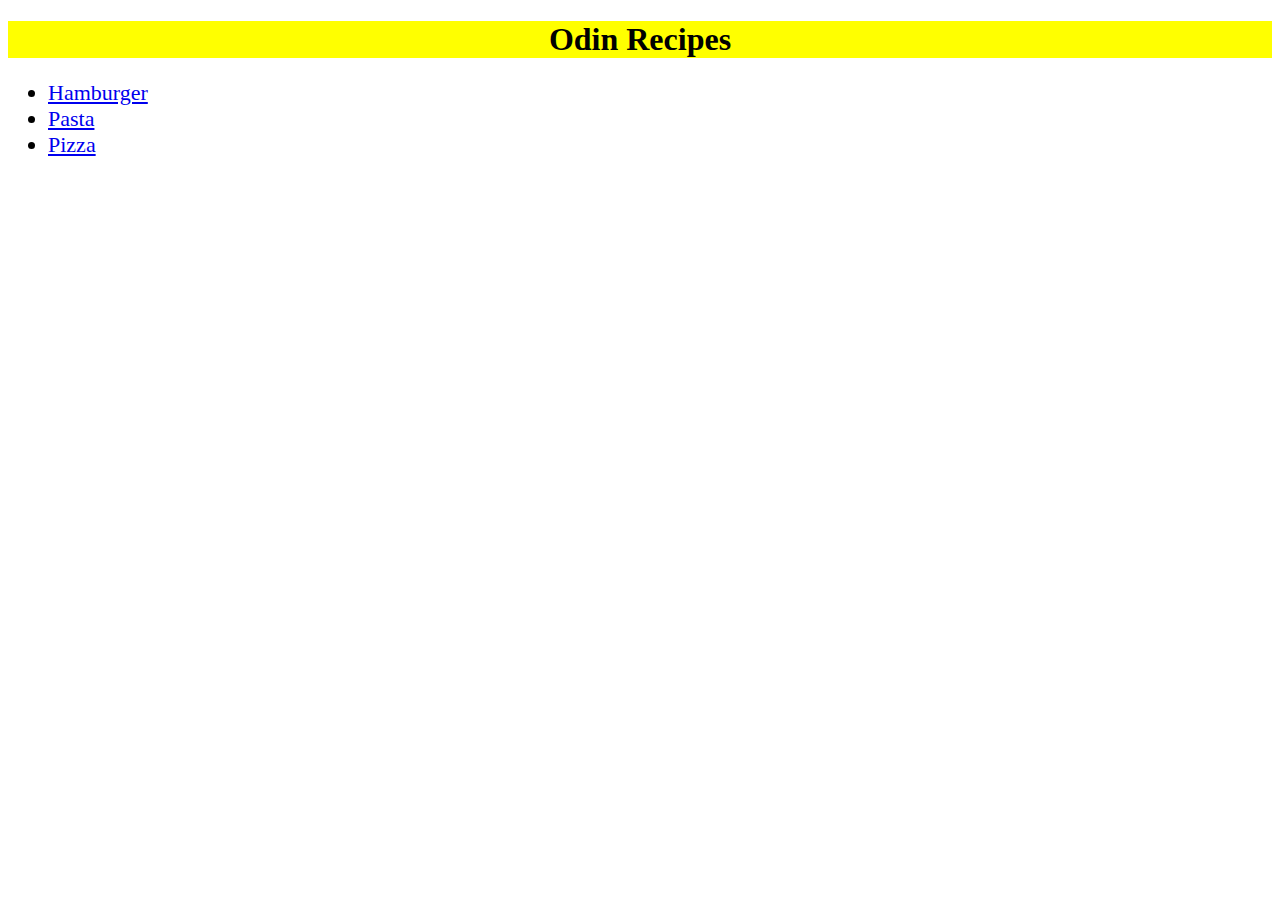
<file: index.html>
<!DOCTYPE html>
<html lang="en">
<head>
    <meta charset="utf-8">
    <link rel="stylesheet" href="./css/styles.css">
    <title>Odin Recipes</title>
</head>

<body>
    <h1>Odin Recipes</h1>
    <div class="container">
        <ul class="list">
            <li><a href="./recipes/hamburger.html">Hamburger</a></li>
            <li><a href="./recipes/pasta.html">Pasta</a></li>
            <li><a href="./recipes/pizza.html">Pizza</a></li>
        </ul>
    </div>
</body>
</html>
</file>
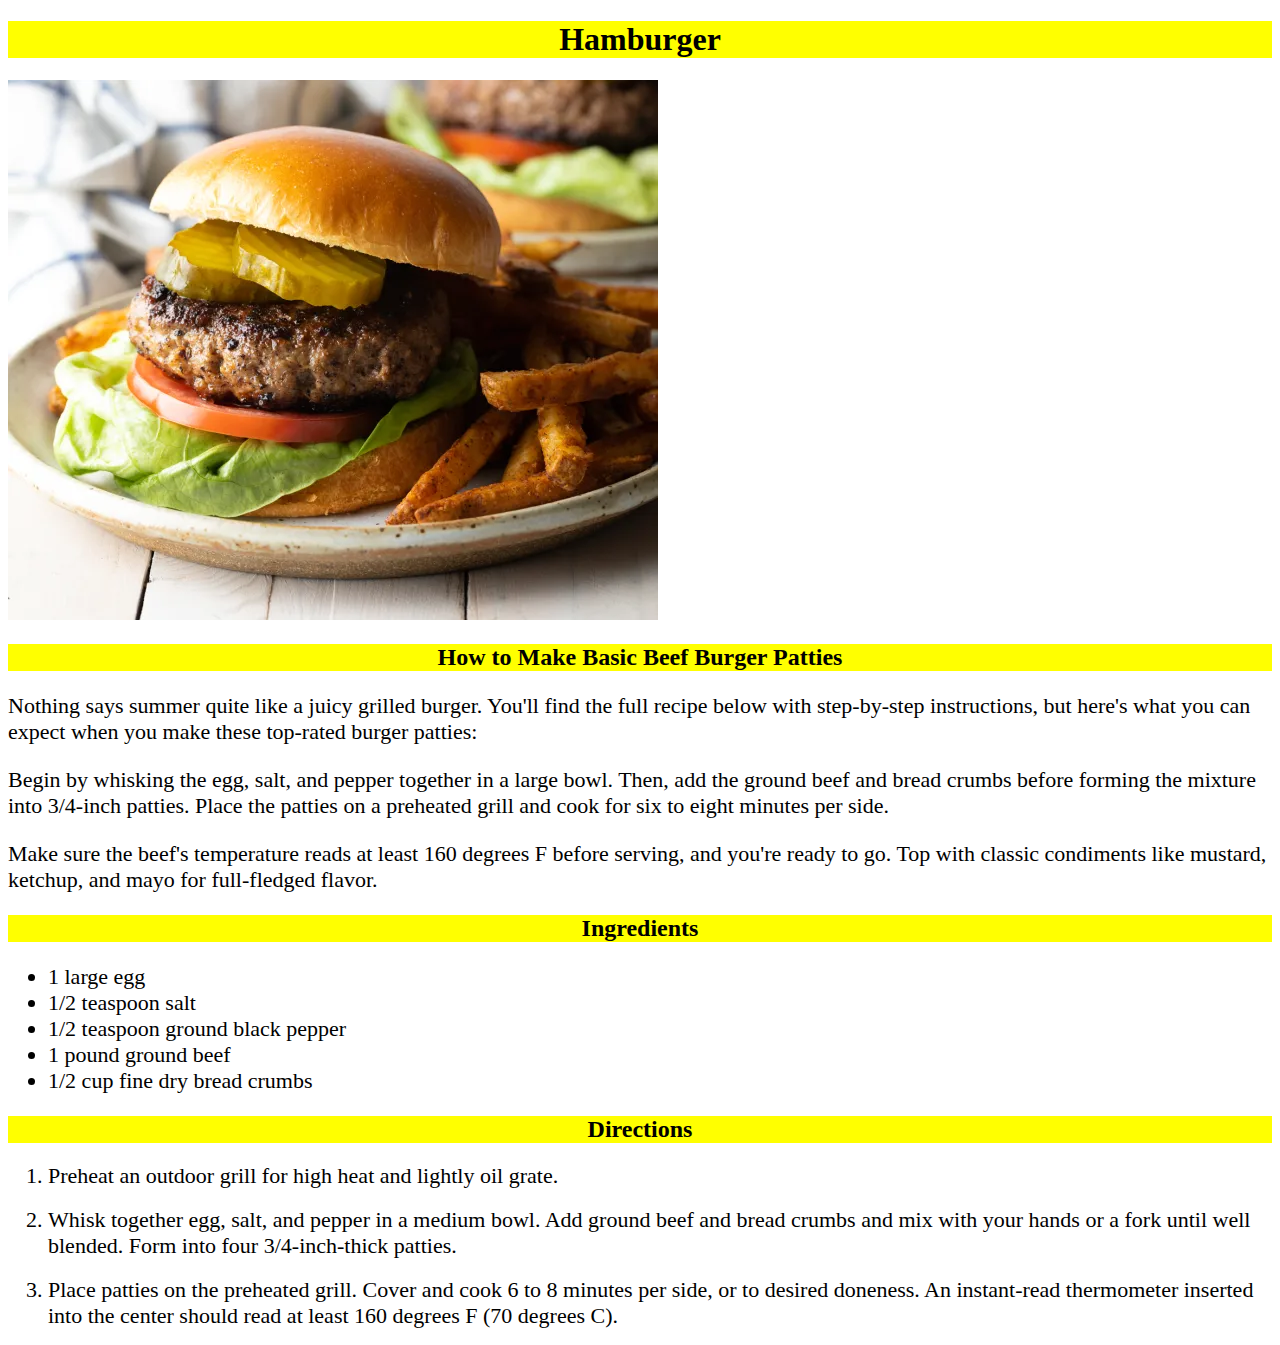
<file: recipes/hamburger.html>
<!DOCTYPE html>
<html lang="en">
<head>
    <meta charset="utf-8"> 
    <link rel="stylesheet" href="../css/styles.css">
    <title>Hamburger | Odin Recipes</title>
</head>

<body>
    <h1>Hamburger</h1>
    <img src="../images/hamburger.webp" alt="A picture of a hamburger">
    <h2>How to Make Basic Beef Burger Patties</h2>
    <p>Nothing says summer quite like a juicy grilled burger. You'll find the full recipe below with step-by-step instructions, but here's what you can expect when you make these top-rated burger patties:</p>
    <p>Begin by whisking the egg, salt, and pepper together in a large bowl. Then, add the ground beef and bread crumbs before forming the mixture into 3/4-inch patties. Place the patties on a preheated grill and cook for six to eight minutes per side.</p>
    <p>Make sure the beef's temperature reads at least 160 degrees F before serving, and you're ready to go. Top with classic condiments like mustard, ketchup, and mayo for full-fledged flavor.</p>
    <h2>Ingredients</h2>
    <ul>
        <li>1 large egg</li>
        <li>1/2 teaspoon salt</li>
        <li>1/2 teaspoon ground black pepper</li>
        <li>1 pound ground beef</li>
        <li>1/2 cup fine dry bread crumbs</li>
    </ul>
    <h2>Directions</h2>
    <ol>
        <li>Preheat an outdoor grill for high heat and lightly oil grate.</li><br>
        <li>Whisk together egg, salt, and pepper in a medium bowl. Add ground beef and bread crumbs and mix with your hands or a fork until well blended. Form into four 3/4-inch-thick patties.</li><br>
        <li>Place patties on the preheated grill. Cover and cook 6 to 8 minutes per side, or to desired doneness. An instant-read thermometer inserted into the center should read at least 160 degrees F (70 degrees C).</li>
    </ol>
</body>
</html>
</file>
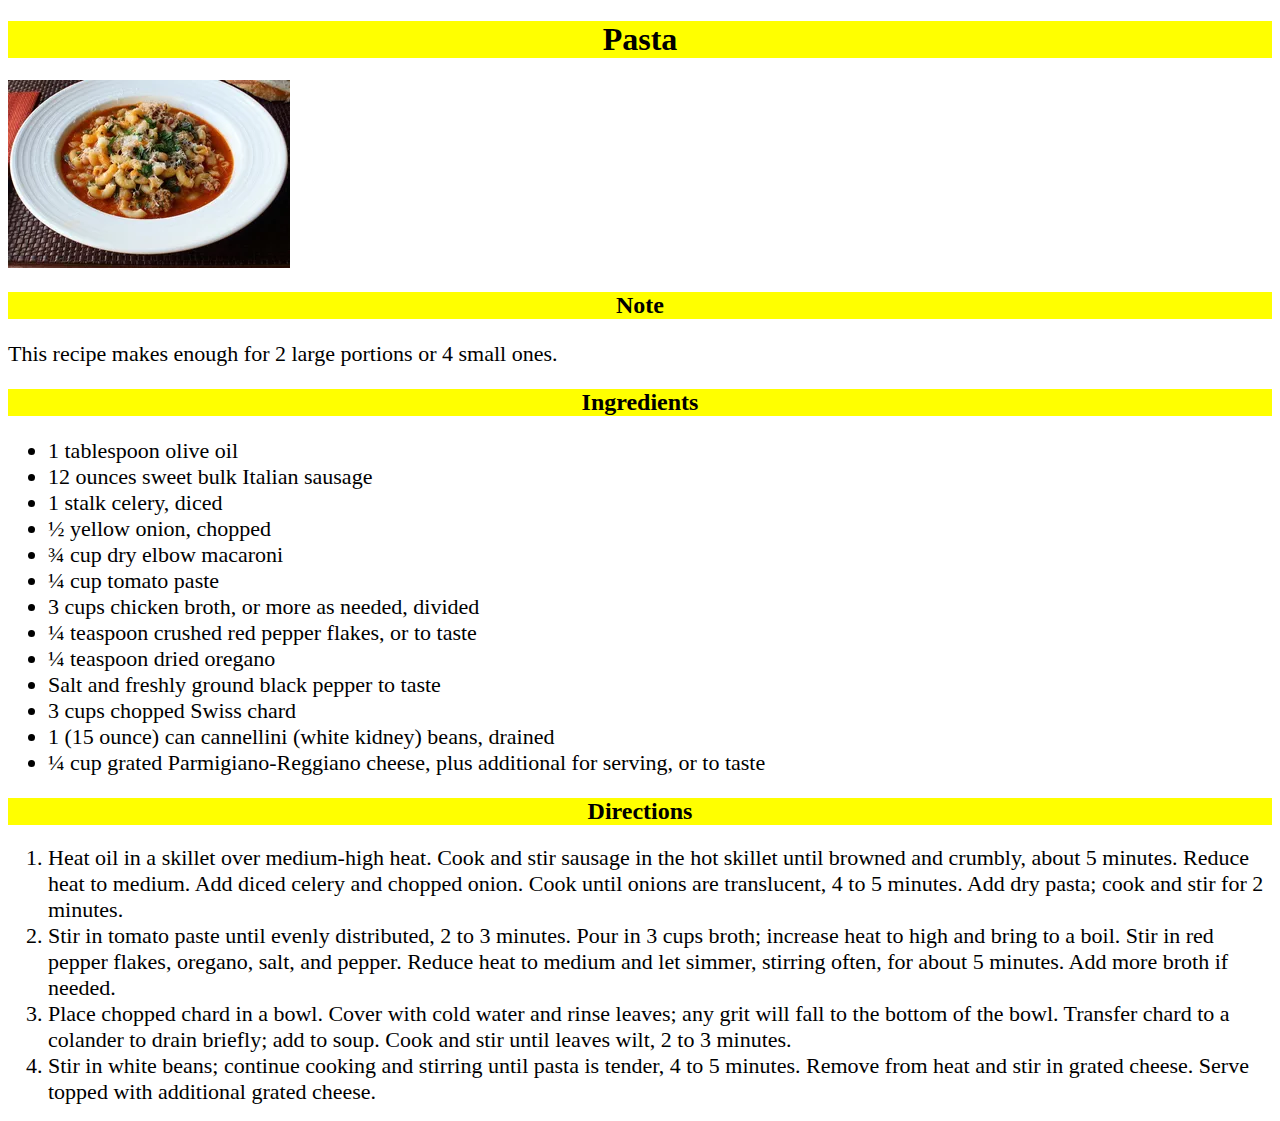
<file: recipes/pasta.html>
<!DOCTYPE html>
<html lang="en">
<head>
    <meta charset="utf-8">
    <link rel="stylesheet" href="../css/styles.css">
    <title>Pasta | Odin Recipes</title>
</head>

<body>
    <h1>Pasta</h1>
    <img src="../images/pasta.webp" alt="A picture of pasta">
    <h2>Note</h2>
    <p>This recipe makes enough for 2 large portions or 4 small ones.</p>
    <h2>Ingredients</h2>
    <ul>
        <li>1 tablespoon olive oil</li>
        <li>12 ounces sweet bulk Italian sausage</li>
        <li>1 stalk celery, diced</li>
        <li>½ yellow onion, chopped</li>
        <li>¾ cup dry elbow macaroni</li>
        <li>¼ cup tomato paste</li>
        <li>3 cups chicken broth, or more as needed, divided</li>
        <li>¼ teaspoon crushed red pepper flakes, or to taste</li>
        <li>¼ teaspoon dried oregano</li>
        <li>Salt and freshly ground black pepper to taste</li>
        <li>3 cups chopped Swiss chard</li>
        <li>1 (15 ounce) can cannellini (white kidney) beans, drained</li>
        <li>¼ cup grated Parmigiano-Reggiano cheese, plus additional for serving, or to taste</li>
    </ul>
    <h2>Directions</h2>
    <ol>
        <li>Heat oil in a skillet over medium-high heat. Cook and stir sausage in the hot skillet until browned and crumbly, about 5 minutes. Reduce heat to medium. Add diced celery and chopped onion. Cook until onions are translucent, 4 to 5 minutes. Add dry pasta; cook and stir for 2 minutes.</li>
        <li>Stir in tomato paste until evenly distributed, 2 to 3 minutes. Pour in 3 cups broth; increase heat to high and bring to a boil. Stir in red pepper flakes, oregano, salt, and pepper. Reduce heat to medium and let simmer, stirring often, for about 5 minutes. Add more broth if needed.</li>
        <li>Place chopped chard in a bowl. Cover with cold water and rinse leaves; any grit will fall to the bottom of the bowl. Transfer chard to a colander to drain briefly; add to soup. Cook and stir until leaves wilt, 2 to 3 minutes.</li>
        <li>Stir in white beans; continue cooking and stirring until pasta is tender, 4 to 5 minutes. Remove from heat and stir in grated cheese. Serve topped with additional grated cheese.</li>
    </ol>
</body>
</html>
</file>
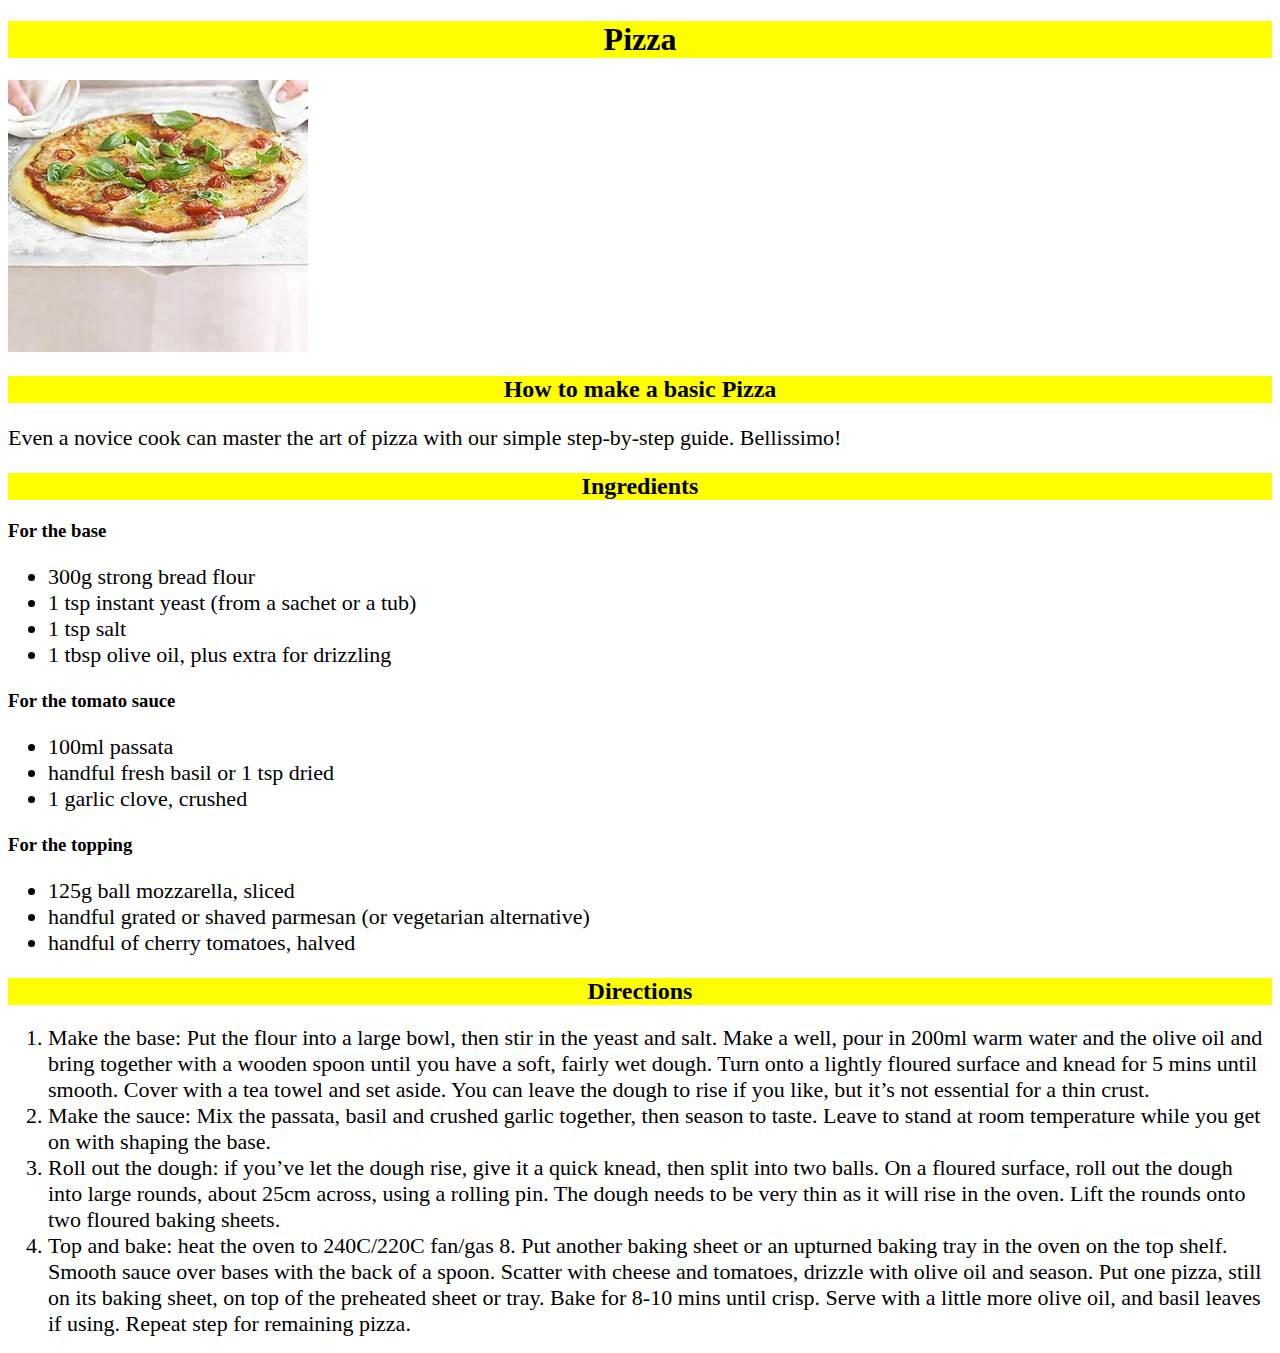
<file: recipes/pizza.html>
<!DOCTYPE html>
<html lang="en">
<head>
    <meta charset="utf-8">
    <link rel="stylesheet" href="../css/styles.css">
    <title>Pizza | Odin Recipes</title>
</head>

<body>
    <h1>Pizza</h1>
    <img src="../images/pizza.webp" alt="A picture of a pizza">
    <h2>How to make a basic Pizza</h2>
    <p>Even a novice cook can master the art of pizza with our simple step-by-step guide. Bellissimo!</p>
    <h2>Ingredients</h2>
    <h3>For the base</h3>
    <ul>
        <li>300g strong bread flour</li>
        <li>1 tsp instant yeast (from a sachet or a tub)</li>
        <li>1 tsp salt</li>
        <li>1 tbsp olive oil, plus extra for drizzling</li>
    </ul>
    <h3>For the tomato sauce</h3>
    <ul>
        <li>100ml passata</li>
        <li>handful fresh basil or 1 tsp dried</li>
        <li>1 garlic clove, crushed</li>
    </ul>
    <h3>For the topping</h3>
    <ul>
        <li>125g ball mozzarella, sliced</li>
        <li>handful grated or shaved parmesan (or vegetarian alternative)</li>
        <li>handful of cherry tomatoes, halved</li>
    </ul>
    <h2>Directions</h2>
    <ol>
        <li>Make the base: Put the flour into a large bowl, then stir in the yeast and salt. Make a well, pour in 200ml warm water and the olive oil and bring together with a wooden spoon until you have a soft, fairly wet dough. Turn onto a lightly floured surface and knead for 5 mins until smooth. Cover with a tea towel and set aside. You can leave the dough to rise if you like, but it’s not essential for a thin crust.</li>
        <li>Make the sauce: Mix the passata, basil and crushed garlic together, then season to taste. Leave to stand at room temperature while you get on with shaping the base.</li>
        <li>Roll out the dough: if you’ve let the dough rise, give it a quick knead, then split into two balls. On a floured surface, roll out the dough into large rounds, about 25cm across, using a rolling pin. The dough needs to be very thin as it will rise in the oven. Lift the rounds onto two floured baking sheets.</li>
        <li>Top and bake: heat the oven to 240C/220C fan/gas 8. Put another baking sheet or an upturned baking tray in the oven on the top shelf. Smooth sauce over bases with the back of a spoon. Scatter with cheese and tomatoes, drizzle with olive oil and season. Put one pizza, still on its baking sheet, on top of the preheated sheet or tray. Bake for 8-10 mins until crisp. Serve with a little more olive oil, and basil leaves if using. Repeat step for remaining pizza.</li>
    </ol>
</body>
</html>
</file>
<file: css/styles.css>
body {
    background-color: white;
    font-family: 'Times New Roman', Times, serif;
}

h1, h2{
    text-align: center;
    background-color: yellow;
}

p {
    text-align: left;
    font-size: 22px;
}

ul, li {
    font-size: 22px;
}
</file>
